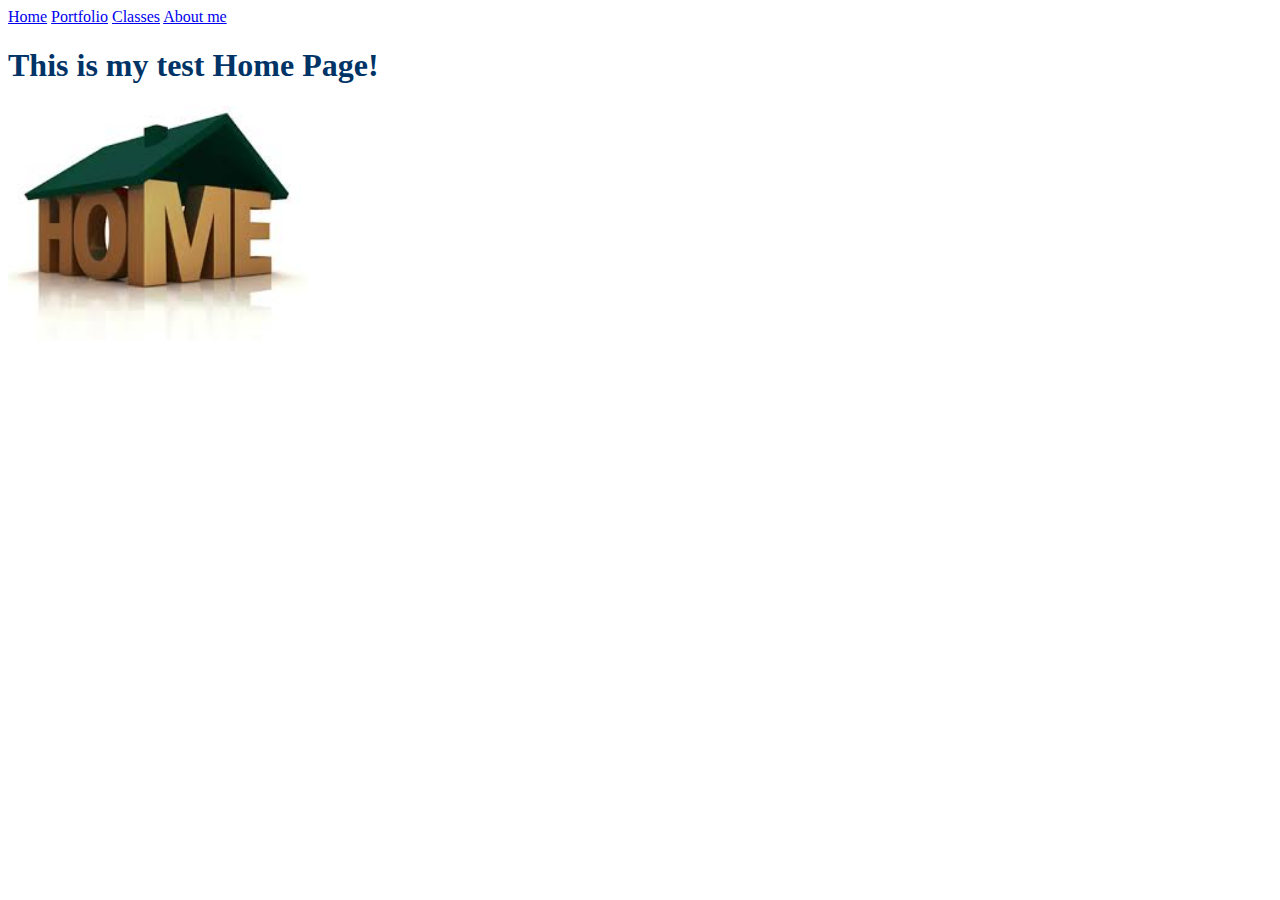
<file: index.html>
<!doctype html>
<html lang="en">
 <link href="index.css" rel="stylesheet" type="text/css">
<head>
<meta charset="utf-8">
<title>Home</title>
</head>
<body>
<a href="index.html">Home</a>
<a href="portfolio.html">Portfolio</a>
<a href="classes.html">Classes</a>
<a href="About me.html">About me</a>
<h1>This is my test Home Page!</h1>
<img src="images/home.jpg" height="250">
</body>
</html>
</file>
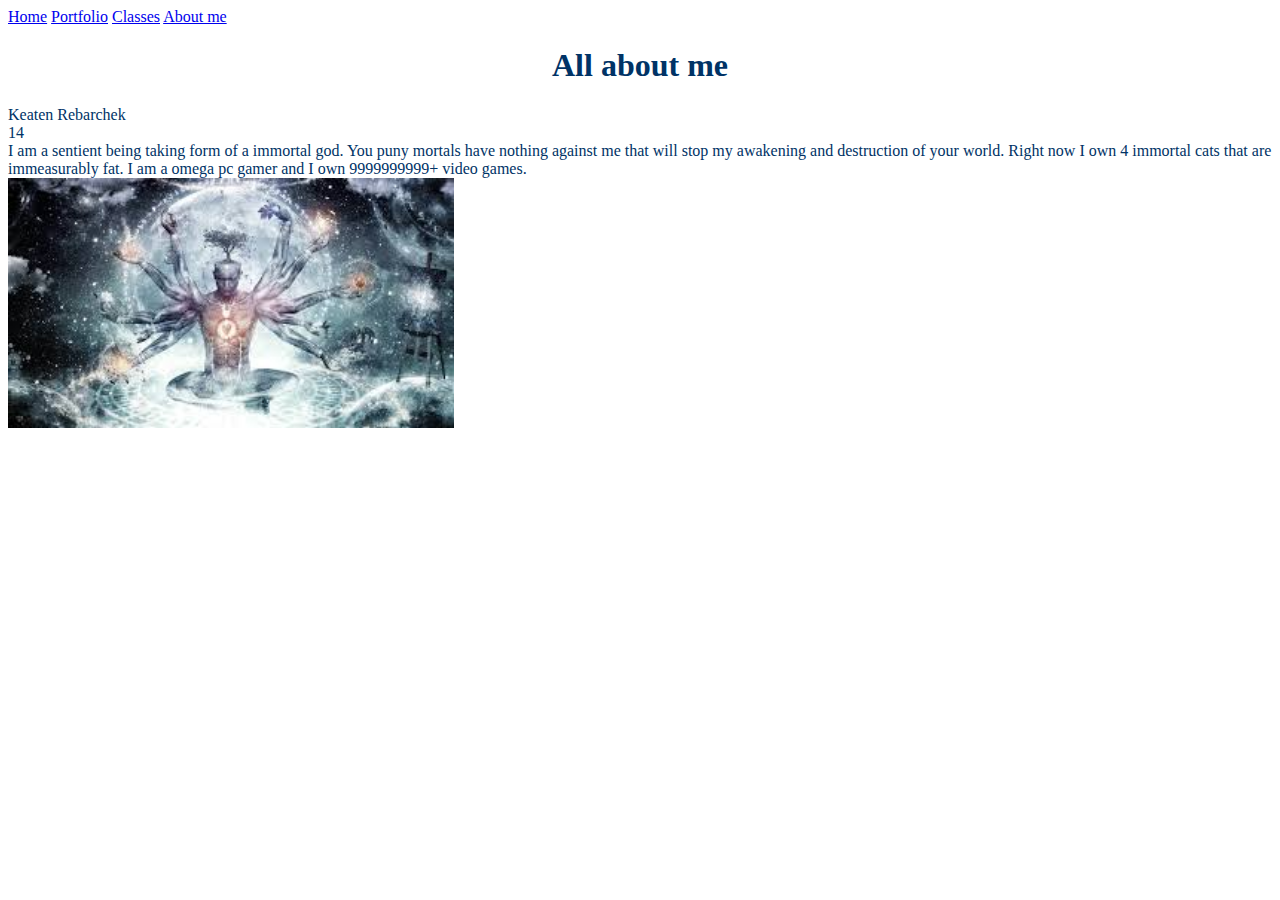
<file: About me.html>
<!doctype html>
<html lang="en">
<link href="Aboutme.css" rel="stylesheet" type="text/css">
<head>
<meta charset="utf-8">
<title>About me</title>
</head> 
<body>  
<a href="index.html">Home</a> 
<a href="portfolio.html">Portfolio</a>
<a href="classes.html">Classes</a>
<a href="About me.html">About me</a>
<h1>All about me</h1>
Keaten Rebarchek
<br>
14
<br>
I am a sentient being taking form of a immortal god. You puny mortals have nothing against me that will stop my awakening and destruction of your world. Right now I own 4 immortal cats that are immeasurably fat. I am a omega pc gamer and I own 9999999999+ video games.
<br>
<img src="images/ascended.jpg" height="250">
</body> 
</html>
</file>
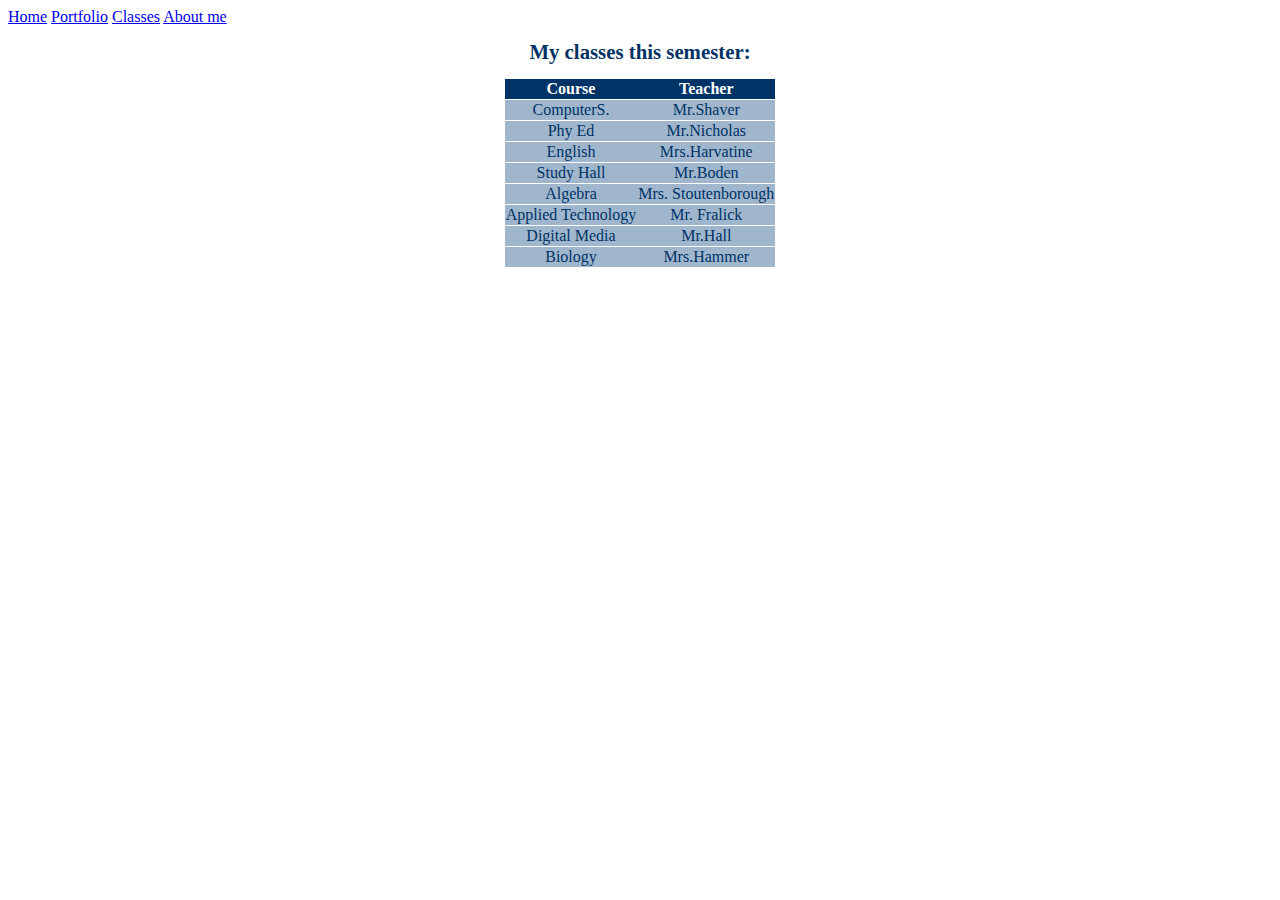
<file: classes.html>
<!DOCTYPE html> <html>
<head>
             <link href="schedule.css" rel="stylesheet" type="text/css">
<meta charset="utf-8">
<title>Classes</title> </head>
<body>
<a href="index.html">Home</a>
<a href="portfolio.html">Portfolio</a>
<a href="classes.html">Classes</a>
<a href="About me.html">About me</a>
<h1>My classes this semester:</h1> <table>
<tr><th>Course</th><th>Teacher</th></tr> <tr><td>ComputerS.</td><td>Mr.Shaver</td></tr> <tr><td>Phy Ed</td><td>Mr.Nicholas</td></tr> <tr><td>English</td><td>Mrs.Harvatine</td></tr> <tr><td>Study Hall</td><td>Mr.Boden</td></tr> <tr><td>Algebra</td><td>Mrs. Stoutenborough</td></tr> <tr><td>Applied Technology</td><td>Mr. Fralick</td></tr> <tr><td>Digital Media</td><td>Mr.Hall</td></tr> <tr><td>Biology</td><td>Mrs.Hammer</td></tr>
</table> </body>
</html>
</file>
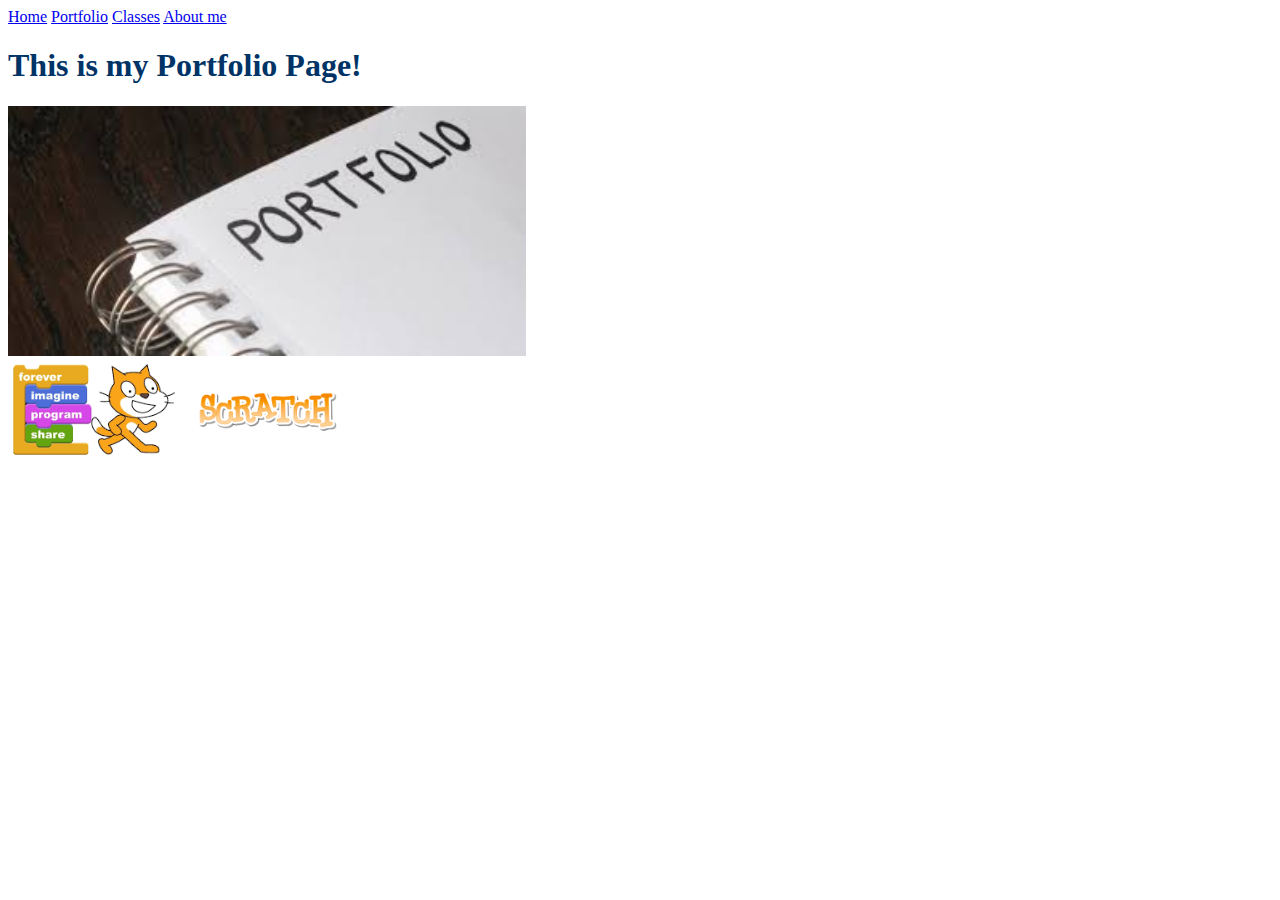
<file: portfolio.html>
<!doctype html>
<html lang="en">
<head>
             <link href="Portfolio.css" rel="stylesheet" type="text/css">
<meta charset="utf-8">
<title>Portfolio</title>
</head>
<body>
<a href="index.html">Home</a>
<a href="portfolio.html">Portfolio</a>
<a href="classes.html">Classes</a>
<a href="About me.html">About me</a>
<h1>This is my Portfolio Page!</h1>
<img src="images/portfolio.jpg" height="250">
<br>
<a target="_blank" href="https://scratch.mit.edu/mystuff/">
<img src="images/scratchlogo.png" height="100">
</a>
</body>
</html>
</file>
<file: index.css>
body{
font-family: "Marker Felt", "Comic Sans MS", fantasy; color: #003366;
}
</file>
<file: Aboutme.css>
body{
font-family: "Marker Felt", "Comic Sans MS", fantasy; color: #003366;
}
h1 {
font-size: 2em;
text-align: center; }
table {
margin-left: auto;
margin-right: auto; text-align: left; border-collapse: collapse;
}
</file>
<file: schedule.css>
body{
font-family: "Marker Felt", "Comic Sans MS", fantasy; color: #003366;
}
h1 {
font-size: 1.3em;
text-align: center; }
table {
margin-left: auto;
margin-right: auto; text-align: left; border-collapse: collapse;
}
tr {
border: 1px solid #ffffff; text-align: center; background-color:#9FB6CD;
}
th {
text-align: center;
color: #ffffff;
background-color: #003366; }
</file>
<file: Portfolio.css>
body{
font-family: "Marker Felt", "Comic Sans MS", fantasy; color: #003366;
}
</file>
